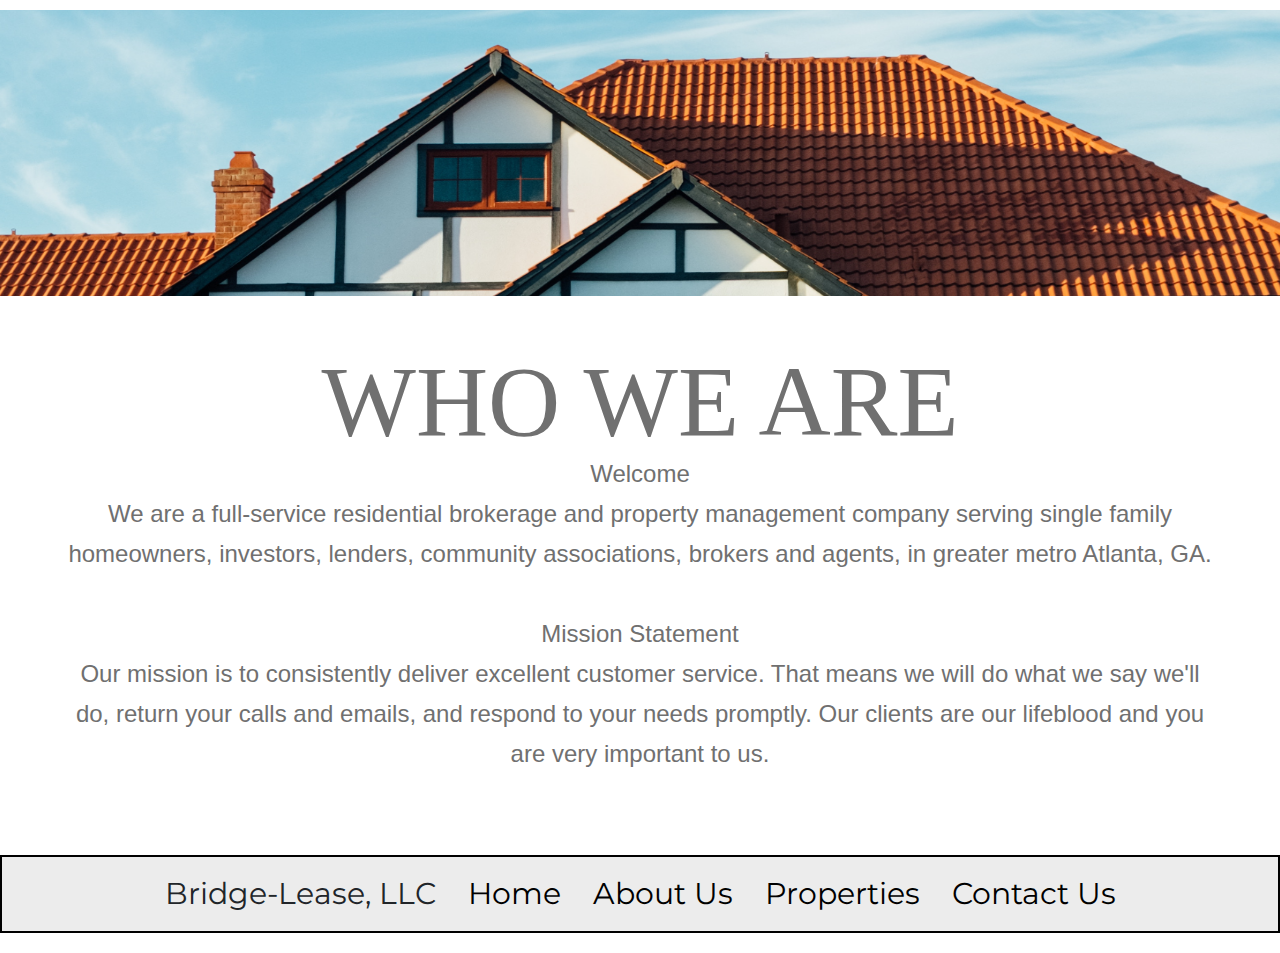
<file: about.html>
<!doctype html>
<html lang="en">
  <head>
    <meta charset="utf-8">
    <meta name="viewport" content="width=device-width, initial-scale=1, shrink-to-fit=no">
    <meta name="description" content="">
    <meta name="author" content="">
    <link rel="icon" href="favicon.ico">
    <link href="https://fonts.googleapis.com/css?family=Montserrat:100,300" rel="stylesheet">
    <link rel="stylesheet" href="https://use.fontawesome.com/releases/v5.5.0/css/all.css" integrity="sha384-B4dIYHKNBt8Bc12p+WXckhzcICo0wtJAoU8YZTY5qE0Id1GSseTk6S+L3BlXeVIU" crossorigin="anonymous">

    <title>Who We Are</title>

    <link rel="stylesheet" href="bootstrap.min.css">
    <link rel="stylesheet" href="styles.css">
  </head>

  <body>
    <div class="row">
      <div class="col-xl jumbotron">
<h1 class="who-we-are"></h1>
        </div>
    </div>
    <div class="row">
      <div class="col-xl" style="text-align: center; font-size: 24px;margin: 65px;">
        <span class="who-we-are2">WHO WE ARE</span>
        <br />
        <br />
        <p class="we-are"> 
           Welcome
            <br />
           
            We are a full-service residential brokerage
            and property management company serving single
            family homeowners, investors, lenders, community associations, brokers and agents, in greater metro Atlanta, GA. 
            
            <br />
                <i class="fas fa-home"></i>
            <br />
            
            Mission Statement
            
            <br />
        
            Our mission is to consistently deliver excellent customer service. That means we will do what we say we'll do, return your calls and emails, and respond to your needs promptly. Our clients are our lifeblood and you are very important to us.
         </p>
      </div>
</div>    

  <div id="navbar-fade" class="navi-bar" role="navigation">

    <ul class="nav justify-content-center">
      <li class="nav-item">
        <a class="nav-link navaho disabled">Bridge-Lease, LLC</a>
      </li>
      <li class="nav-item">
        <a class="nav-link navaho" href="index.html">Home</a>
      </li>
      <li class="nav-item">
        <a class="nav-link navaho" href="about.html">About Us</a>
      </li>
<!--This link (below) is to a pre-build site for the property listings that Bridge-Lease uses and has an account for. Therefore, we did not make this site we only linked it to this new website -->
      <li class="nav-item">
        <a class="nav-link navaho" href="https://bellpropertymanagement.managebuilding.com/Resident/PublicPages/Home.aspx?ReturnUrl=%2fResident%2fdefault.aspx">Properties</a>
      </li>
      <li class="nav-item">
        <a class="nav-link navaho" href="contact.html">Contact Us</a>
      </li>
    </ul>
  </div> 
     
  </body>
  </html>
</file>
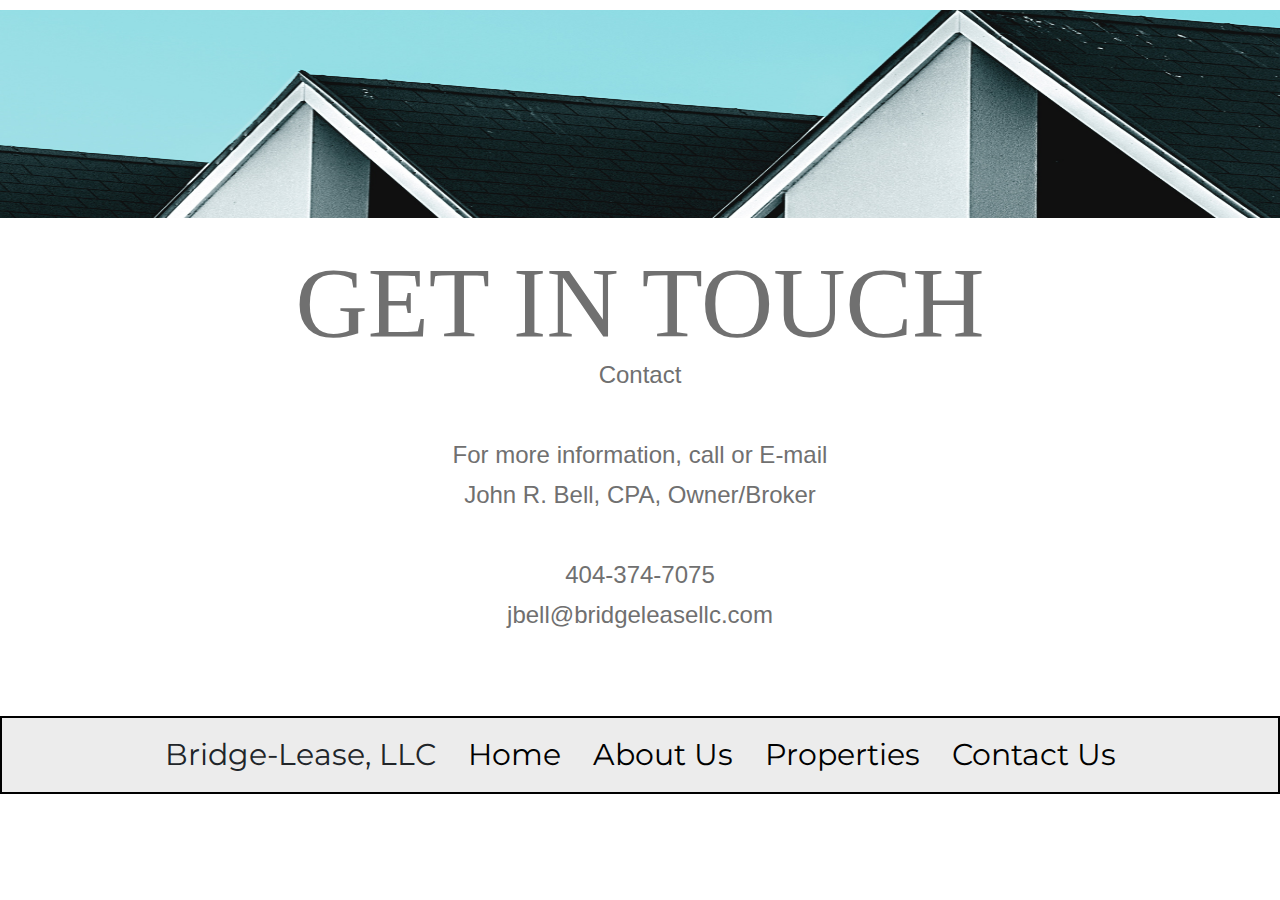
<file: contact.html>
<!doctype html>
<html lang="en">
  <head>
    <meta charset="utf-8">
    <meta name="viewport" content="width=device-width, initial-scale=1, shrink-to-fit=no">
    <meta name="description" content="">
    <meta name="author" content="">
    <link rel="icon" href="favicon.ico">
    <link href="https://fonts.googleapis.com/css?family=Montserrat:100,300" rel="stylesheet">
    <link rel="stylesheet" href="https://use.fontawesome.com/releases/v5.5.0/css/all.css" integrity="sha384-B4dIYHKNBt8Bc12p+WXckhzcICo0wtJAoU8YZTY5qE0Id1GSseTk6S+L3BlXeVIU" crossorigin="anonymous">
    <title>Contact Us</title>

    <link rel="stylesheet" href="bootstrap.min.css">
    <link rel="stylesheet" href="styles.css">
  </head>

  <body>
    <div class="row">
      <div class="col-xl jumbotron2">
<h1 class="who-we-are"></h1>
        </div>
    </div>
    <div class="row">
      <div class="col-xl" style="text-align: center; font-size: 24px;margin: 65px;">
        <span class="contactus">GET IN TOUCH</span>
        <br />
        <br />
        <p class="we-are"> 
           Contact
            <br />
            <br />
            
           
            For more information, call or E-mail 
            <br /> 
            John R. Bell, CPA, Owner/Broker 
            
            <br />
            <br />
            
            404-374-7075
            <br />
            jbell@bridgeleasellc.com
            
      </div>
</div>    

  <div id="navbar-fade" class="navi-bar" role="navigation">

    <ul class="nav justify-content-center">
      <li class="nav-item">
        <a class="nav-link navaho disabled">Bridge-Lease, LLC</a>
      </li>
      <li class="nav-item">
        <a class="nav-link navaho" href="index.html">Home</a>
      </li>
      <li class="nav-item">
        <a class="nav-link navaho" href="about.html">About Us</a>
      </li>
<!--This link (below) is to a pre-build site for the property listings that Bridge-Lease uses and has an account for. Therefore, we did not make this site we only linked it to this new website -->
      <li class="nav-item">
        <a class="nav-link navaho" href="https://bellpropertymanagement.managebuilding.com/Resident/PublicPages/Home.aspx?ReturnUrl=%2fResident%2fdefault.aspx">Properties</a>
      </li>
      <li class="nav-item">
        <a class="nav-link navaho" href="#">Contact Us</a>
      </li>
    </ul>
  </div> 
     
  </body>
  </html>
</file>
<file: styles.css>
body {
	margin: 0px;
	padding-top: 10px;
	padding-left: 0px;
	padding-right: 0px;
	/*background: url('architecture-house-window-roof-building-home-1179393-pxhere.com.jpg');*/
	height: 100%;
	font: 13px/18px "Helvetica Neue", Helvetica, Arial, sans-serif;
}

body#home {
	background: url('architecture-house-window-roof-building-home-1179393-pxhere.com.jpg');
	background-size: 2160px 1080px;
	background-repeat:no-repeat;

}

.col-xl-8 img{
    float: left;
    padding-right: 100px;
    position: relative;

}

body#about {
	background: url('black-house.jpg');
	background-size: 2160px 1200px;
	background-repeat:no-repeat;
    padding: 200%;

    }

.jumbotron{
 background-image: url('jesse-roberts-146556-unsplash.jpg');
 background-size: 2160px 1200px;
 background-repeat: no-repeat;
background-position: 50% 30%;
}

.jumbotron2{
    background-image: url(alexander-andrews-457319-unsplash.jpg);
	background-size: 2160px 1200px;
	background-repeat:no-repeat;
    background-position: 40% 65%;
    padding: 25px;
    max-width: 1920px;
}

.container {
    max-width: 1920px;
    margin: 0px;
    padding: 0px;

    }

.container-fluid {
    width: 100%;
    padding-right: 0px;
    padding-left: 0px;
    margin-right: auto;
    margin-left: auto;
}


.bridge-the-gap {
	text-align: center;
	text-transform: uppercase;
	letter-spacing: 2px;
	padding-bottom: 2rem;
	color: #ffffff;
    font-family: 'Montserrat', sans-serif;
}

.who-we-are {
	text-transform: uppercase;
    height: 150px;
}

.who-we-are2 {
	font-family: Arial Black, Regular;
    font-size: 100px;
    color: #707070;
}

.we-are{
	font-family: Arial, Regular;
    color: #707070;
    line-height: 40px;
}

.contactus{
    font-family: Arial Black, Regular;
    font-size: 100px;
    color: #707070;
    line-height: 40px;
    height: 150px;
}

.navi-bar {
	border-color: #000000;
	border-style: solid;
	border-width: 2px;
	width: 100%;
	background-color: #a6a6a6;
    margin-bottom: 20px;
    font-family: 'Montserrat', sans-serif;
    font-size: 30px;
}

.mission-statement{
    font-size: 40px;
    font-family: 'Montserrat', sans-serif;
}


.nav-item {
	padding-top: 20px;
	padding-bottom: 20px;
    font-family: 'Montserrat', sans-serif;
    font-size: 30px;
    font: bold;


}

a.navaho:link {color: #000000;}
a.navaho:visited {color:#000000;}
a.navaho:hover {color:#336699;}

#navbar-fade {
    background-color:rgba(192,192,192,0.3);
}
</file>
